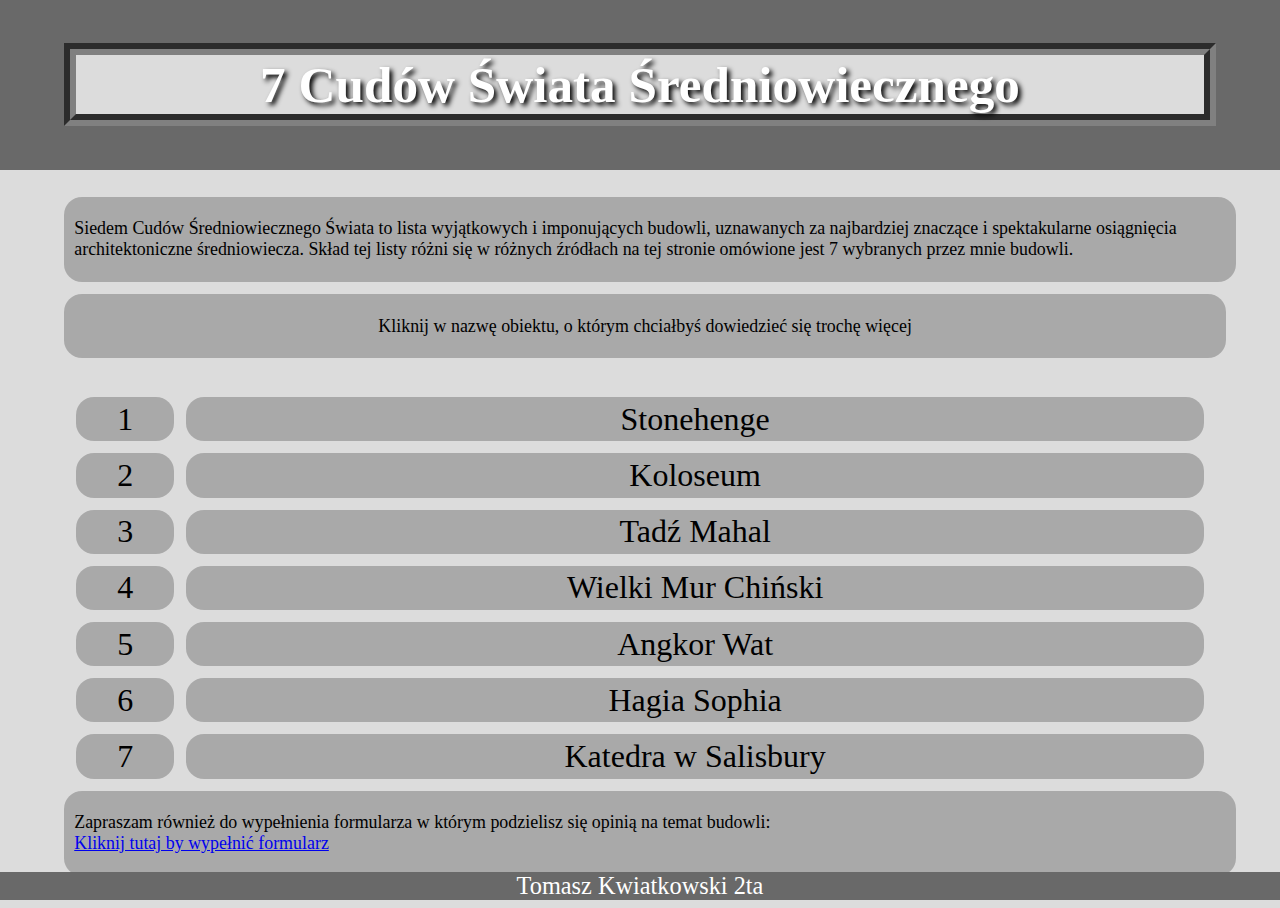
<file: index.html>
<!DOCTYPE html>
<html lang="pl">
<head>
    <meta charset="UTF-8">
    <meta name="viewport" content="width=device-width, initial-scale=1.0">
    <link rel="stylesheet" href="style.css">
    <title>7 Cudów Świata</title>
</head>
<body>
    <div id="title">
        <h1 id="logo">
            7 Cudów Świata Średniowiecznego
        </h1>
    </div>
    <div id="tresc">
        <div class="cntnt">
            <p>
                Siedem Cudów Średniowiecznego Świata to lista wyjątkowych i imponujących budowli, uznawanych za najbardziej znaczące i spektakularne osiągnięcia architektoniczne średniowiecza. Skład tej listy różni się w różnych źródłach na tej stronie omówione jest 7 wybranych przez mnie budowli.
            </p>
        </div>
        <div class="mnu">
                 <p>
                    Kliknij w nazwę obiektu, o którym chciałbyś dowiedzieć się trochę więcej
                </p>
        </div>
        <div class="wbr">
        <table>
            <tr>
                <td>
                    1
                </td>
                <td class="opc">
                    <a href="stonehenge.html">Stonehenge</a>
                </td>
            </tr>
            <tr>
                <td>
                    2
                </td>
                <td class="opc">
                    <a href="koloseum.html">Koloseum</a>
                    
                </td>
            </tr>
            <tr>
                <td>
                    3
                </td>
                <td class="opc">
                    <a href="tadzmahal.html">Tadź Mahal</a>
                    
                </td>
            </tr>
            <tr>
                <td>
                    4
                </td>
                <td class="opc">
                    <a href="wlkmurchinski.html">Wielki Mur Chiński</a>
                    
                </td>
            </tr>
            <tr>
                <td>
                    5
                </td>
                <td class="opc">
                    <a href="angkorwat.html">Angkor Wat</a>
                    
                </td>
            </tr>
            <tr>
                <td>
                    6
                </td>
                <td class="opc">
                    <a href="hagiasophia.html">Hagia Sophia</a>
                    
                </td>
            </tr>
            <tr>
                <td>
                    7
                </td>
                <td class="opc">
                    <a href="katedrawslsbr.html">Katedra w Salisbury</a>
                </td>
            </tr>
        </table>
        </div>
        <div id="wbrdivy">
            <a href="stonehenge.html">Stonehenge</a>
            <a href="koloseum.html">Koloseum</a>
            <a href="tadzmahal.html">Tadź Mahal</a>
            <a href="wlkmurchinski.html">Wielki Mur Chiński</a>
            <a href="angkorwat.html">Angkor Wat</a>
            <a href="hagiasophia.html">Hagia Sophia</a>
            <a href="katedrawslsbr.html">Katedra w Salisbury</a>
        </div>
        <div class="cntnt">
            <p>
                Zapraszam również do wypełnienia formularza w którym podzielisz się opinią na temat budowli:
                <br>
                <a href="formularz.html">Kliknij tutaj by wypełnić formularz</a>
            </p>
        </div>
    </div>
    <div id="stopka">
        Tomasz Kwiatkowski 2ta
    </div>
</body>
</html>
</file>
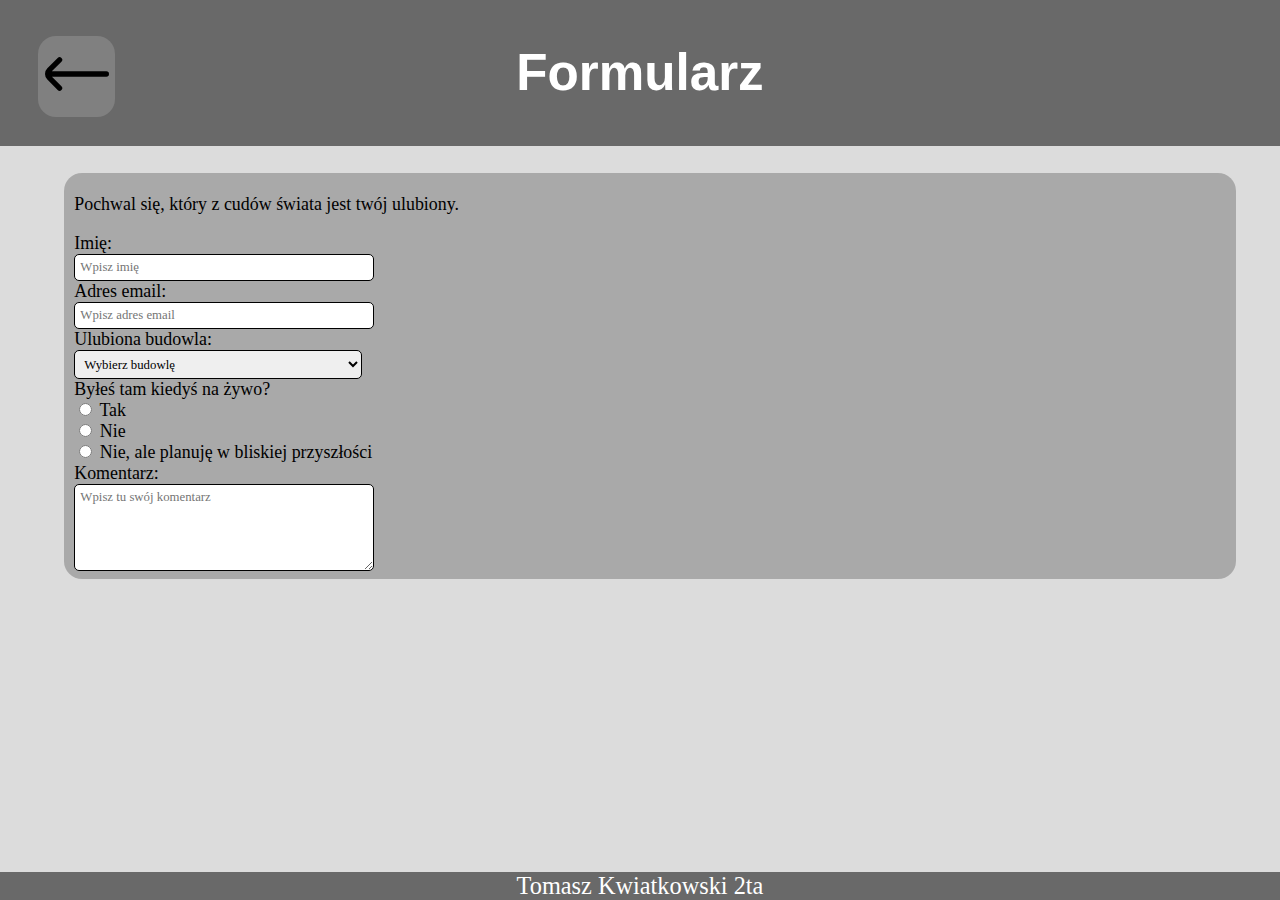
<file: formularz.html>
<!DOCTYPE html>
<html lang="pl">
<head>
    <meta charset="UTF-8">
    <meta name="viewport" content="width=device-width, initial-scale=1.0">
    <link rel="stylesheet" href="style.css">
    <title>Formularz</title>
</head>
<body>
    <div id="title">
        <h1>
            Formularz
        </h1>
    </div>
    <div id="powrotzform">
        <a href="index.html">
            <img src="img/strzalkaikona.svg" alt="Strona główna">
        </a>
    </div>
    <div id="tresc">
        <div class="cntnt">
            <p>
                Pochwal się, który z cudów świata jest twój ulubiony.
            </p>
            <form>
                <label for="name">Imię:</label>
                <br>
                <input type="text" id="name" name="name" placeholder="Wpisz imię">
                <br>
                <label for="mail">Adres email:</label>
                <br>
                <input type="text" id="mail" name="mail" placeholder="Wpisz adres email">
                <br>
                <label for="ulubiony">Ulubiona budowla:</label>
                <br>
                <select name="ulubiony" id="ulubiony">
                    <option value="" disabled="" selected="">Wybierz budowlę</option>
                    <option value="Stonehenge">Stonehenge</option>
                    <option value="Koloseum">Koloseum</option>
                    <option value="Tadź Mahal">Tadź Mahal</option>
                    <option value="Wielki Mur Chiński">Wielki Mur Chiński</option>
                    <option value="Angkor Wat">Angkor Wat</option>
                    <option value="Hagia Sophia">Hagia Sophia</option>
                    <option value="Katedra w Salisbury">Katedra w Salisbury</option>
                </select>
            </form>
            <p id="pytanie">
                Byłeś tam kiedyś na żywo?
            </p>
            <form>
                <input type="radio" id="yes" name="yn" value="ta" class="radio">
                <label for="yes">Tak</label>
                <br>
                <input type="radio" id="no" name="yn" value="nie" class="radio">
                <label for="no">Nie</label>
                <br>
                <input type="radio" id="notforlong" name="yn" value="zaraz" class="radio">
                <label for="notforlong">Nie, ale planuję w bliskiej przyszłości</label>
                <br>
                <label for="cmmnt">Komentarz:</label>
                <br>
                <textarea name="cmmnt" id="cmmnt" placeholder="Wpisz tu swój komentarz" cols="40" rows="5"></textarea>
            </form>
        </div>
    </div>
    <div id="stopka">
        Tomasz Kwiatkowski 2ta
    </div>
</body>
</html>
</file>
<file: style.css>
html {
    scroll-behavior: smooth;
}
body {
    margin: 0px;
    margin-bottom: 2.5vw;
    background-color: gainsboro;
}
#tresc {
    background-color: none;
    margin-left: 5vw;
    margin-right: 5vw;
}
#title{
    width: 100%;
    text-align: center;
    padding-top: 1vh;
    padding-bottom: 1vh;
    margin-bottom: 3vh;
    background-color: dimgray;
}
#title h1 {
    color: white;
    font-weight: 900;
    font-family: Arial;
    font-size: 4vw;
}
h1#logo {
    background-color: gainsboro;
    font-family: "Comic Sans MS";
    text-shadow: 3px 3px 5px #000000;
    margin-left: 5vw;
    margin-right: 5vw;
    border: 1vw groove gray;
}
.cntnt {
    width: 100%;
    text-align: left;
    padding-top: 0.4vh;
    padding-bottom: 0.4vh;
    padding-left: 0.8vw;
    padding-right: 0.8vw;
    border-radius: 18px;
    margin-bottom: 1.4vh;
}
.cntnt p, li ,table, form{
    font-family: Calibri;
    font-size: 1.4vw;
}
input, select, textarea {
    padding: 0.4vw;
    width: 25%;
    border: 1px solid black;
    font-family: Calibri;
    font-size: 1vw;
    border-radius: 5px;
}
.radio {
    width: auto;
    height: auto;
}
#pytanie {
    margin: 0;
}
.cntnt h2 {
    font-family: Calibri;
    font-size: 2.3vw;
    text-align: center;
}
.cntnt table {
    font-family: Calibri;
    text-align: center;
}
.cntnt table td {
    padding-top: 0.4vh;
    padding-bottom: 0.4vh;
    padding-left: 0.4vw;
    padding-right: 0.4vw;
    background-color: gainsboro;
    border-radius: 18px;
}
#tresc div:not(.wbr, #wbrdivy, #fotypc, .fotytab) {
    background-color: darkgrey;
}
.mnu {
    width: 100%;
    text-align: center;
    padding-top: 0.4vh;
    padding-bottom: 0.4vh;
    padding-left: 0.4vw;
    padding-right: 0.4vw;
    border-radius: 18px;
    margin-bottom: 3vh;
}
.mnu p {
    font-family: Calibri;
    font-size: 1.4vw;
}
.mnuikona {
    width: 35px;
    height: 5px;
    background-color: black;
    margin: 6px 0;
}
.wbr {
    width: 100%;
}
.wbr table {
    width: 100%;
    border-spacing: 1vw;
}
.wbr table td {
    padding-top: 0.4vh;
    padding-bottom: 0.4vh;
    padding-left: 0.4vw;
    padding-right: 0.4vw;
    background-color: darkgrey;
    border-radius: 18px;
    font-family: Calibri;
    font-size: 2.5vw;
    text-align: center;
}
.opc a {
    color: black;
    display: block;
    width: 100%;
    height: 100%;
    text-decoration: none;
}
.opc:hover {
    cursor: pointer;
    animation-name: wybor;
    animation-duration: 0.3s;
    animation-direction: alternate;
    animation-iteration-count: infinite;
}
#dropdown {
    position: fixed;
    top: 4vh;
    left: 1.5vw;
    opacity: 0.9;
}
.dropbtn {
    background-color: dimgray;
    color: white;
    padding-top: 1vh;
    padding-bottom: 1vh;
    padding-left: 0.6vw;
    padding-right: 0.6vw;
    font-size: 16px;
    border: 2px solid gray;
    cursor: pointer;
    font-size: 2vw;
}
.dropdown-content {
    display: none;
    background-color: whitesmoke;
    min-width: 160px;
    overflow: auto;
    z-index: 1;
}
.dropdown-content a {
    color: black;
    font-family: Calibri;
    font-size: 24px;
    padding: 1.5vh 1vw;
    text-decoration: none;
    display: block;
}
#pwrtpc {
    position: fixed;
    right: 0.55vw;
    bottom: 1vh;
}
#pwrtpc a {
    display: block;
    background-color: dimgray;
    padding: 1vw;
    border-radius: 18px;
}
#pwrtpc a img {
    width: 30px;
    transform: rotate(270deg);
}
#mnuzgory {
    display: none;
}
#wbrdivy {
    display: none;
}
.topnav {
    display: none;
}
#fotypc {
    display: flex;
    flex-wrap: wrap;
    justify-content: space-around;
    margin-top: 20px;
    margin: 10px;
}
#fotypc img {
    width: 15vw;
    height: 10vw;
    object-fit: cover;
    border: 2px solid dimgray;
    border-radius: 17px;
}
#fotypc img:hover {
    cursor: pointer;
    animation-name: wyborimg;
    animation-duration: 6s;
    animation-iteration-count: infinite;
}
#galeria {
    height: 20vw;
}
.fotytab {
    display: none;
}
#fotytel {
    display: none;
}
.gallery-full-image-container {
    display: none;
    position: fixed;
    top: 0;
    left: 0;
    width: 100%;
    height: 100%;
    background: rgba(0, 0, 0, 0.8);
    justify-content: center;
    align-items: center;
    z-index: 9999;
}
.gallery-full-image-container img:not(.nastprzed) {
    max-width: 90%;
    max-height: 90%;
    display: block;
    margin: auto;
    position: absolute;
    top: 50%;
    left: 50%;
    transform: translate(-50%, -50%);
}
.gallery-nav {
    position: absolute;
    top: 50%;
    transform: translateY(-50%);
    width: 100%;
    display: flex;
    justify-content: space-between;
    align-items: center;
}
.nav-button {
    background: rgba(255, 255, 255, 0.5);
    border: none;
    cursor: pointer;
    padding: 8px 16px;
    border-radius: 4px;
}
.nastprzed {
    height: 3vw;
}
#poprzednie{
    transform: rotate(180deg);
}
.exit-gallery-button {
    font-family: Calibri;
    font-size: 20px;
    position: absolute;
    top: 20px;
    right: 20px;
    background: white;
    color: black;
    border: none;
    padding: 2vw 3vw;
    border-radius: 4px;
    cursor: pointer;
  }
  #stopka {
    position: fixed;
    bottom: 0px;
    width: 100%;
    background-color: dimgray;
    color: white;
    font-family: Calibri;
    font-size: 1.9vw;
    text-align: center;
  }
  #powrotzform {
    position:absolute;
    top: 4vh;
    left: 3vw;
    background-color: gray;
    border-radius: 18px;
    padding: 0.5vw;
  }
  #powrotzform img {
    height: 5vw;
    transform: rotate(180deg);
  }
.show {display: block;}

@keyframes wyborimg {
    0% {
        width: 15vw;
        height: 10vw;
        }
    5% {
        width: 16vw;
        height: 11vw;
    }
    20% {
        transform: rotate(5deg);
        width: 16vw;
        height: 11vw;
    }
    80% {
        transform: rotate(-5deg);
        width: 16vw;
        height: 11vw;
    }
    95% {
        transform: rotate(0deg);
        width: 16vw;
        height: 11vw;
    }
    100% {
        width: 15vw;
        height: 10vw;
        }
}

@keyframes wybor {
    from {background-color: darkgrey;}
    to {background-color: red;}
}

@media screen and (max-width: 1200px) {
    body {
        margin-bottom: 4vw;
    }
    #powrotzform img {
        height: 8vw;
      }
    #title h1 {
        font-size: 5.4vw;
    }
    .cntnt p, li, form {
        font-size: 3vw;
    }
    input, select, textarea {
        padding: 0.4vw;
        width: 80%;
        font-size: 3vw;
    }
    .cntnt table {
        font-size: 2vw;
    }
    .cntnt h2 {
        font-size: 4vw;
    }
    #dropdown {
        display: none;
    }
    #title {
        margin-bottom: 0px;
    }
    .mnu p {
        font-size: 2.7vw;
    }
    #tresc {
        margin-top: 4vh;
    }
    #mnuzgory {
        display: block;
        background-color: gray;
        overflow: auto;
        margin-bottom: 4vh;
        white-space: nowrap;
    }
    h1#logo {
        border: 2vw groove gray;
    }
    #mnuzgory a {
        display: inline-block;
        color: gainsboro;
        text-decoration: none;
        padding: 2vh 1.4vw;
        font-family: Calibri;
        font-size: 2.3vw;
    }
    #mnuzgory a:hover {
        background-color: dimgray;
    }
    #pwrtpc {
        display: none;
    }
    #pwrttab  {
        display: none;
    }
    .wbr {
        display: none;
    }
    #wbrdivy {
        display: block;
    }
    #wbrdivy a {
        display: block;
        width: 100%;
        background-color: darkgray;
        border-radius: 18px;
        padding: 3vh 1vw;
        margin-bottom: 1.4vh;
        color: black;
        text-align: center;
        font-size: 4vw;
        font-family: Calibri;
        text-decoration: none;
    }
    #fotypc {
        display: none;
    }
    .fotytab {
        display: flex;
        flex-wrap: wrap;
        justify-content:space-evenly;
        margin-top: 20px;
        margin: 10px;
    }
    .fotytab img {
        width: 30vw;
        height: 20vw;
        object-fit: cover;
        border: 2px solid dimgray;
        border-radius: 17px;
    }
    #galeria {
        height: 60vw;
    }
    .fotytab img:hover {
        cursor: pointer;
        animation-name: wyborimg;
        animation-duration: 6s;
        animation-iteration-count: infinite;
    }
    #stopka {
        font-size: 3vw;
      }

    @keyframes wyborimg {
        0% {
            width: 30vw;
            height: 20vw;
            }
        5% {
            width: 33vw;
            height: 23vw;
        }
        20% {
            transform: rotate(3deg);
            width: 33vw;
            height: 23vw;
        }
        80% {
            transform: rotate(-3deg);
            width: 33vw;
            height: 23vw;
        }
        95% {
            transform: rotate(0deg);
            width: 33vw;
            height: 23vw;
        }
        100% {
            width: 30vw;
            height: 20vw;
            }
    }
}

@media screen and (max-width: 600px) {
    body {
        margin-bottom: 6.7vw;
    }
    #powrotzform img {
        height: 11vw;
      }
    .cntnt p, li, form {
        font-size: 4vw;
    }
    #title h1 {
        font-size: 8.5vw;
    }
    .cntnt h2 {
        font-size: 5.5vw;
    }
    .cntnt table {
        font-size: 2.8vw;
    }
    #wbrdivy a {
        padding: 6vh 1vw;
        font-size: 7vw;
    }
    .mnu p {
        font-size: 4vw;
    }
    h1#logo {
        border: 3vw groove gray;
    }
    #mnuzgory {
        display: none;
    }
    .topnav {
        display: block;
        background-color: gray;
        position: relative;
    }
    .topnav #myLinks {
        display: none;
    }
    .topnav a {
        height: 9vw;
        color: white;
        padding: 14px 16px;
        text-decoration: none;
        font-size: 8vw;
        display: block;
        font-family: Calibri;
    } 
    .topnav a:hover {
        background-color: dimgray;
    } 
    .topnav a.icon {
        background: dimgray;
        display: block;
        position: absolute;
        right: 0;
        top: 0;
        cursor: pointer;
    }
    .topnav a.icon img{
        height: 9vw;
        transform: rotate(90deg);
    }
    #galeria {
        height: auto;
    }
    .fotytab {
        display: none;
    }
    #fotytel {
        display: block;
        overflow: auto;
        white-space: nowrap;
        padding: 1vw;
    }
    #fotytel img {
        display: inline-block;
        width: 40vw;
        height: 30vw;
        border: 2px solid dimgray;
        border-radius: 17px;
        margin: 0px 3vw;
    }
    #stopka {
        font-size: 5vw;
      }
}
</file>
